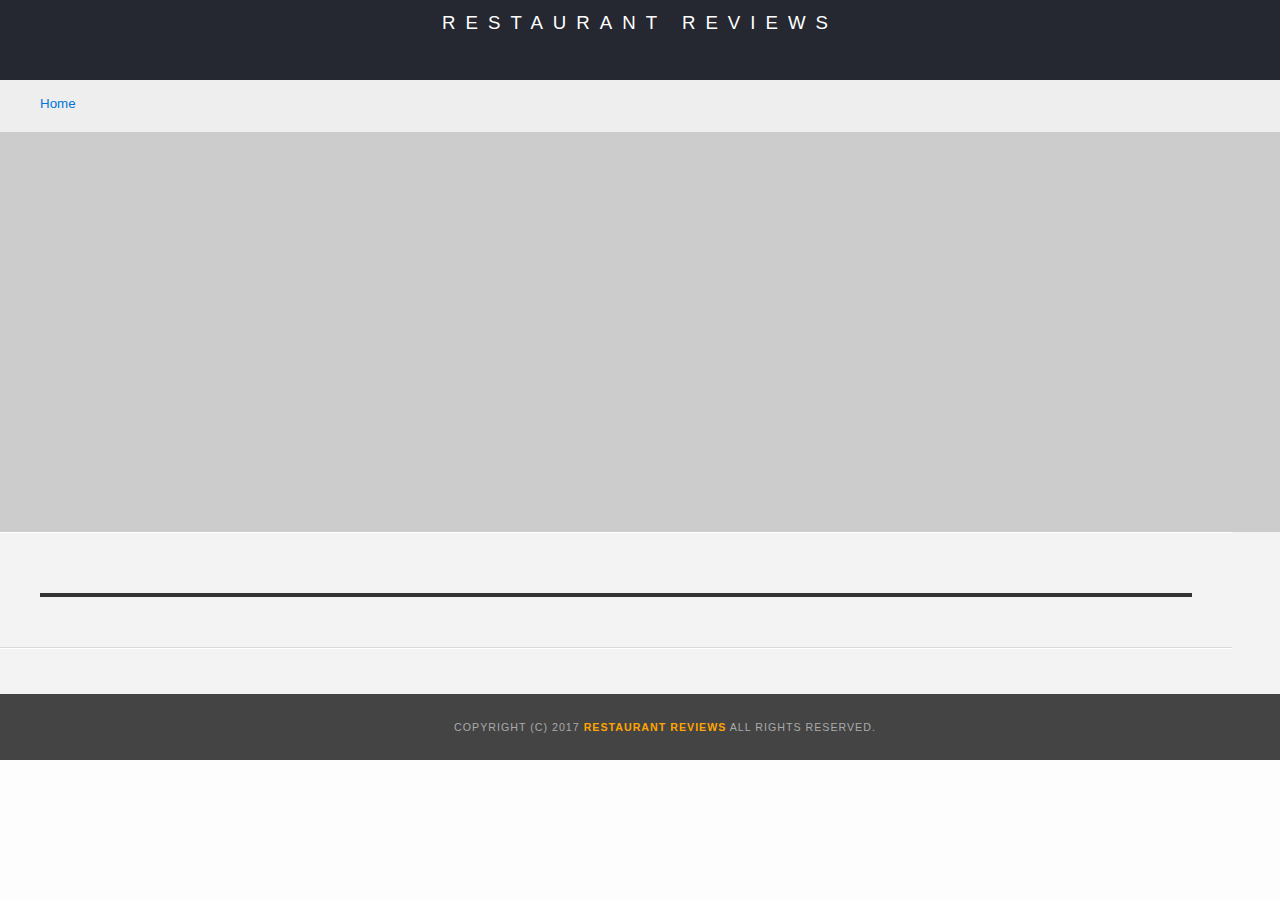
<file: restaurant.html>
<!DOCTYPE html>
<html>

<head>
  <meta name="viewport" content="width=device-width, initial-scale=1.0">
  <!-- Normalize.css for better cross-browser consistency -->
  <link rel="stylesheet" src="//normalize-css.googlecode.com/svn/trunk/normalize.css" />
  <!-- Main CSS file -->
  <link rel="stylesheet" href="css/styles.css">
  <link rel="stylesheet" href="https://unpkg.com/leaflet@1.3.1/dist/leaflet.css" integrity="sha512-Rksm5RenBEKSKFjgI3a41vrjkw4EVPlJ3+OiI65vTjIdo9brlAacEuKOiQ5OFh7cOI1bkDwLqdLw3Zg0cRJAAQ==" crossorigin=""/>
  <title>Restaurant Info</title>
</head>

<body class="inside">
  <!-- Beginning header -->
  <header>
    <!-- Beginning nav -->
    <a href="#restaurant-container" class="skip-link">Skip map to restaurant</a>
    <nav>
      <h1><a href="/">Restaurant Reviews</a></h1>
    </nav>
    <!-- Beginning breadcrumb -->
    <ul id="breadcrumb" >
      <li><a href="/">Home</a></li>
    </ul>
    <!-- End breadcrumb -->
    <!-- End nav -->
  </header>
  <!-- End header -->

  <!-- Beginning main -->
  <main id="maincontent">
    <!-- Beginning map -->
    <section id="map-container">
      <div id="map"></div>
    </section>
    <!-- End map -->
    <!-- Beginning restaurant -->
    <section id="restaurant-container">
      <h1 id="restaurant-name"></h1>
      <img id="restaurant-img">
      <p id="restaurant-cuisine"></p>
      <p id="restaurant-address"></p>
      <table id="restaurant-hours"></table>
    </section>
    <!-- end restaurant -->
    <!-- Beginning reviews -->
    <section id="reviews-container">
      <ul id="reviews-list"></ul>
    </section>
    <!-- End reviews -->
  </main>
  <!-- End main -->

  <!-- Beginning footer -->
  <footer id="footer">
    Copyright (c) 2017 <a href="/"><strong>Restaurant Reviews</strong></a> All Rights Reserved.
  </footer>
  <!-- End footer -->
  <script src="https://unpkg.com/leaflet@1.3.1/dist/leaflet.js" integrity="sha512-/Nsx9X4HebavoBvEBuyp3I7od5tA0UzAxs+j83KgC8PU0kgB4XiK4Lfe4y4cgBtaRJQEIFCW+oC506aPT2L1zw==" crossorigin=""></script>
  <!-- Beginning scripts -->
  <!-- Database helpers -->
  <script type="text/javascript" src="js/dbhelper.js"></script>
  <!-- Main javascript file -->
  <script type="text/javascript" src="js/restaurant_info.js"></script>
  <!-- Google Maps -->
 <!--  <script async defer src="https://maps.googleapis.com/maps/api/js?key=AIzaSyA_tKbW6A5pQ-eupxI56myUnHLqYCzOjKo&libraries=places&callback=initMap"></script> -->
  <!-- End scripts -->

</body>

</html>
</file>
<file: css/styles.css>
@charset "utf-8";
/* CSS Document */

body,td,th,p{
	font-family: Arial, Helvetica, sans-serif;
	font-size: 10pt;
	color: #333;
	line-height: 1.5;
}
body {
	background-color: #fdfdfd;
	margin: 0;
	position:relative;
}
ul, li {
	font-family: Arial, Helvetica, sans-serif;
	font-size: 10pt;
	color: #333;
}
a {
	color: orange;
	text-decoration: none;
}
a:hover, a:focus {
	color: #3397db;
	text-decoration: none;
}
a img{
	border: none 0px #fff;
}
h1, h2, h3, h4, h5, h6 {
  font-family: Arial, Helvetica, sans-serif;
  margin: 0 0 20px;
}
article, aside, canvas, details, figcaption, figure, footer, header, hgroup, menu, nav, section {
	display: block;
}
#maincontent {
  background-color: #f3f3f3;
  min-height: 100%;
}
#footer {
  background-color: #444;
  color: #aaa;
  font-size: 8pt;
  letter-spacing: 1px;
  padding: 25px;
  text-align: center;
  text-transform: uppercase;
}
/* ====================== Navigation ====================== */
nav {
  width: 100%;
  height: 80px;
  background-color: #252831;
  text-align:center;
}
nav h1 {
  margin: auto;
}
nav h1 a {
  color: #fff;
  font-size: 14pt;
  font-weight: 200;
  letter-spacing: 10px;
  text-transform: uppercase;
}
#breadcrumb {
    padding: 10px 40px 16px;
    list-style: none;
    background-color: #eee;
    font-size: 17px;
    margin: 0;
    width: 100%;
}

/* Display list items side by side */
#breadcrumb li {
    display: inline;
}

/* Add a slash symbol (/) before/behind each list item */
#breadcrumb li+li:before {
    padding: 8px;
    color: black;
    content: "/\00a0";
}

/* Add a color to all links inside the list */
#breadcrumb li a {
    color: #0275d8;
    text-decoration: none;
}

/* Add a color on mouse-over */
#breadcrumb li a:hover {
    color: #01447e;
    text-decoration: underline;
}

/* == Skip link to bypass map for accessibility == */
.skip-link {
  position: absolute;
  top: -40px;
  left: 0;
  background #BF1722;
  color: white;
  padding: 8px;
  z-index: 100;
}

.skip-link:focus {
  top: 0;
}
/* ====================== Map ====================== */
#map {
  height: 400px;
  width: 100%;
  background-color: #ccc;
}
/* ====================== Restaurant Filtering ====================== */
.filter-options {
  width: 100%;
  height: 50px;
  background-color: #3397DB;
  align-items: center;
}
.filter-options h2 {
  color: white;
  font-size: 1rem;
  font-weight: normal;
  line-height: 1;
  margin: 0 20px;
}
.filter-options select {
  background-color: white;
  border: 1px solid #fff;
  font-family: Arial,sans-serif;
  font-size: 11pt;
  height: 35px;
  letter-spacing: 0;
  margin: 10px;
  padding: 0 10px;
  width: 200px;
}
/* ====================== Restaurant Listing ====================== */
#restaurants-list {
  background-color: #f3f3f3;
  list-style: outside none none;
  margin: 0;
  padding: 30px 15px 60px;
  text-align: center;
}
#restaurants-list .restaurant-img {
  height: auto;
  width: 100%;
}

/* RESPONSIVE SIZING */
/* Small (sm phone) */
@media only screen and (max-width: 667px) {
  #restaurants-list li {
    background-color: #fff;
    border: 2px solid #ccc;
    font-family: Arial,sans-serif;
    margin: 15px;
    padding: 0 30px 25px;
    text-align: left;
    width: 80%;
  }
  #restaurants-list li h1 {
  color: #f18200;
  font-family: Arial,sans-serif;
  font-size: 14pt;
  font-weight: 200;
  letter-spacing: 0;
  line-height: 1.3;
  margin: 20px 0 10px;
  text-transform: uppercase;
  }
}
/* Medium (phone, tablet) */
@media only screen and (min-width: 668px) and (max-width: 991px) { 
  #restaurants-list li {
    background-color: #fff;
    border: 2px solid #ccc;
    font-family: Arial,sans-serif;
    margin: 15px;
    padding: 0 30px 25px;
    text-align: left;
    width: 30%;
    display:inline-block;
  }
  #restaurants-list li h1 {
    color: #f18200;
    font-family: Arial,sans-serif;
    font-size: 14pt;
    font-weight: 200;
    letter-spacing: 0;
    height: 2.6em;
    line-height: 1.3em;
    margin: 20px 0 10px;
    text-transform: uppercase;
  }
}
/* Large (tablet, desktop) */
@media only screen and (min-width: 992px) {
  #restaurants-list li {
    background-color: #fff;
    border: 2px solid #ccc;
    font-family: Arial,sans-serif;
    margin: 15px;
    padding: 0 30px 25px;
    text-align: left;
    width: 20%;
    display:inline-block;
  }
  #restaurants-list li h1 {
    color: #f18200;
    font-family: Arial,sans-serif;
    font-size: 14pt;
    font-weight: 200;
    letter-spacing: 0;
    height: 2.6em;
    line-height: 1.3em;
    margin: 20px 0 10px;
    text-transform: uppercase;
  }
}
/* Back to universal */
#restaurants-list p {
  margin: 0;
  font-size: 11pt;
}
#restaurants-list li a {
  background-color: orange;
  border-bottom: 3px solid #eee;
  color: #fff;
  display: inline-block;
  font-size: 10pt;
  margin: 15px 0 0;
  padding: 8px 30px 10px;
  text-align: center;
  text-decoration: none;
  text-transform: uppercase;
}

/* ====================== Restaurant Details ====================== */
.inside header {
  top: 0;
  width: 100%;
}
.inside #map-container {
  background: blue none repeat scroll 0 0;
  height: 400px;
  right: 0;
  top: 80px;
  width: 100%;
}
.inside #map {
  background-color: #ccc;
  height: 100%;
  width: 100%;
}
.inside #footer {
  bottom: 0;
  position: absolute;
  width: 100%;
}
#restaurant-name {
  color: #f18200;
  font-family: Arial,sans-serif;
  font-size: 20pt;
  font-weight: 200;
  letter-spacing: 0;
  margin: 15px 0 30px;
  text-transform: uppercase;
  line-height: 1.1;
}
#restaurant-img {
  height: auto;
  width: 100%;
  max-width: 800px;
  display: block;
  margin-left: auto;
  margin-right: auto;
}
#restaurant-address {
  font-size: 12pt;
  margin: 10px 0px;
}
#restaurant-cuisine {
  background-color: #333;
  color: #ddd;
  font-size: 12pt;
  font-weight: 300;
  letter-spacing: 10px;
  margin: 0 0 20px;
  padding: 2px 0;
  text-align: center;
  text-transform: uppercase;
}
#restaurant-container, #reviews-container {
  border-bottom: 1px solid #d9d9d9;
  border-top: 1px solid #fff;
  padding: 30px 40px 30px;
  width: 90%;
}
#reviews-container {
  padding: 30px 40px 80px;
}
#reviews-container h2 {
  color: #f58500;
  font-size: 24pt;
  font-weight: 300;
  letter-spacing: -1px;
  padding-bottom: 1pt;
}
#reviews-list {
  margin: 0;
  padding: 0;
}
#reviews-list li {
  background-color: #fff;
    border: 2px solid #f3f3f3;
  display: block;
  list-style-type: none;
  margin: 0 0 30px;
  overflow: hidden;
  padding: 0 20px 20px;
  position: relative;
  width: 85%;
}
#reviews-list li p {
  margin: 0 0 10px;
}
.name {
  padding-top: 10px;
  font-weight: bold;
}
.date {
  font-style: italic;
}
.rating {
  background-color: #f58500;
  color: #fff;
  width: 5em;
  text-align: center;
}
#restaurant-hours td {
  color: #666;
}
</file>
